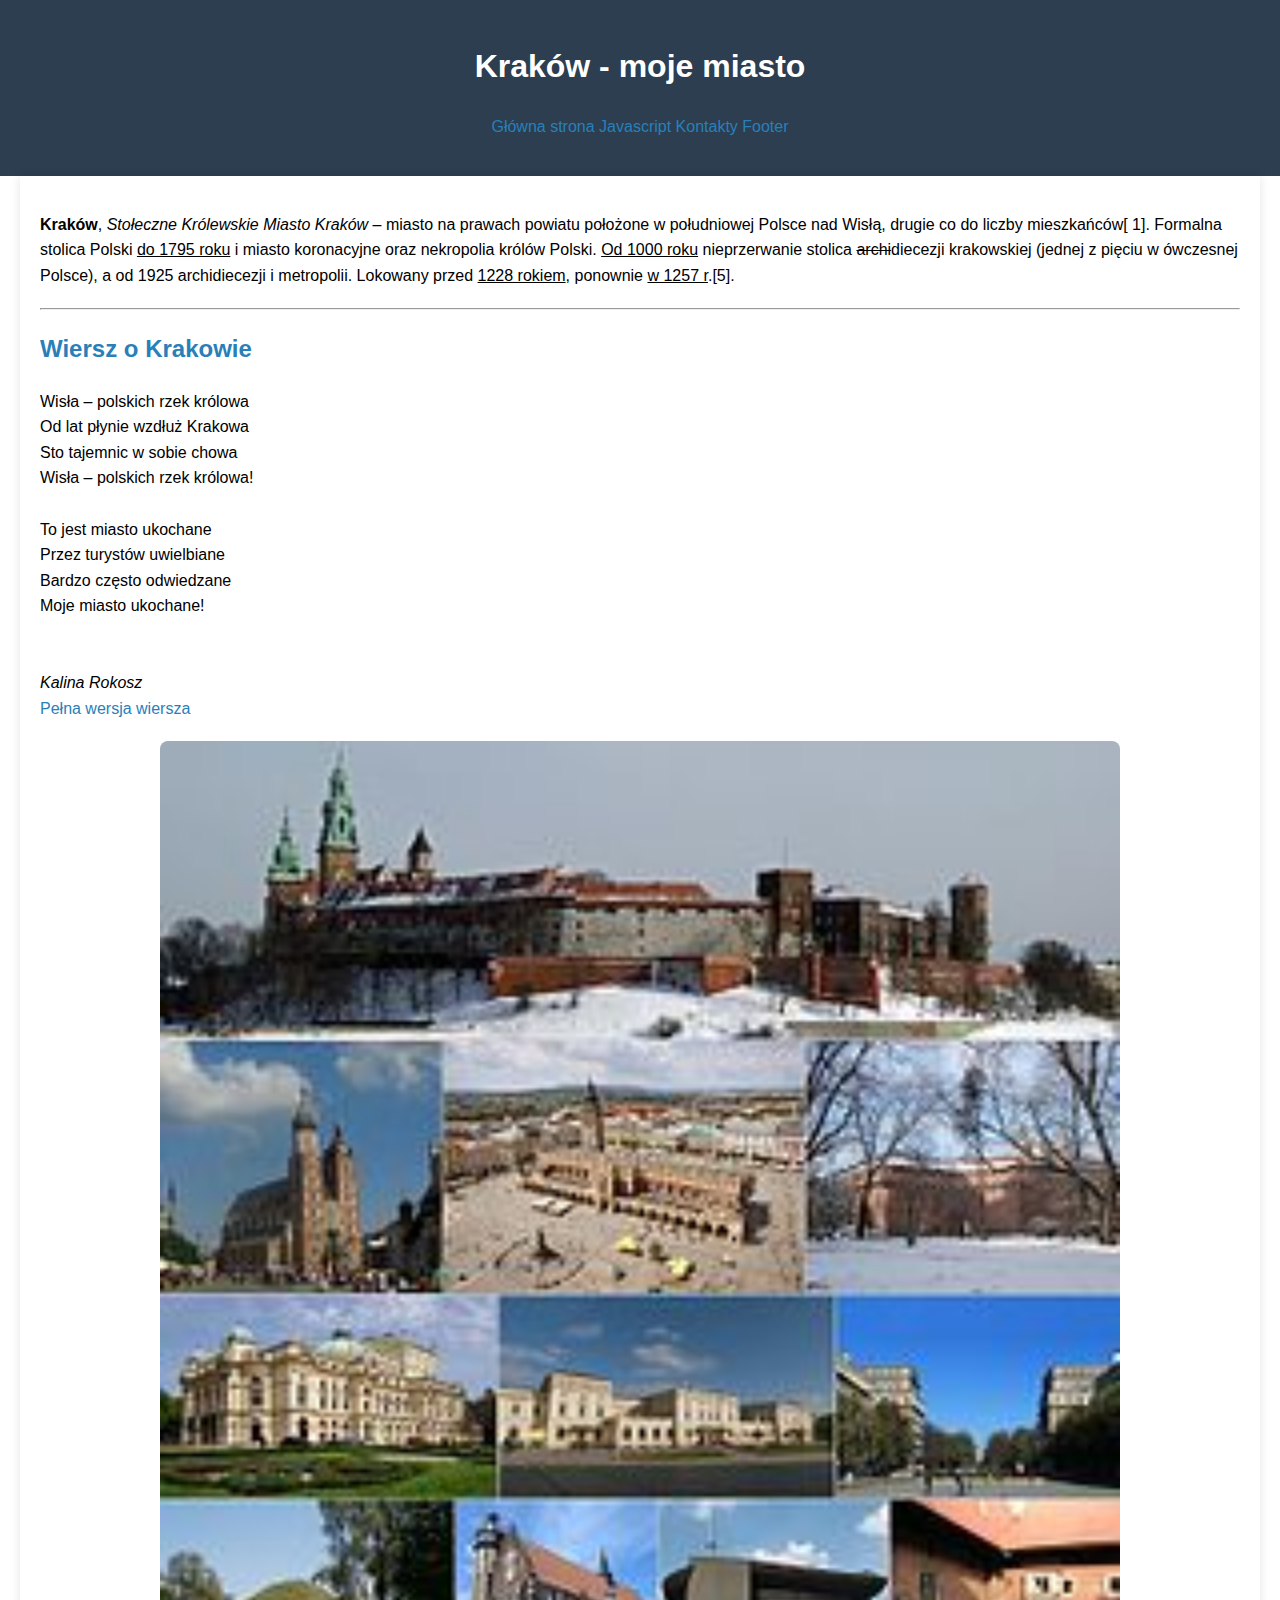
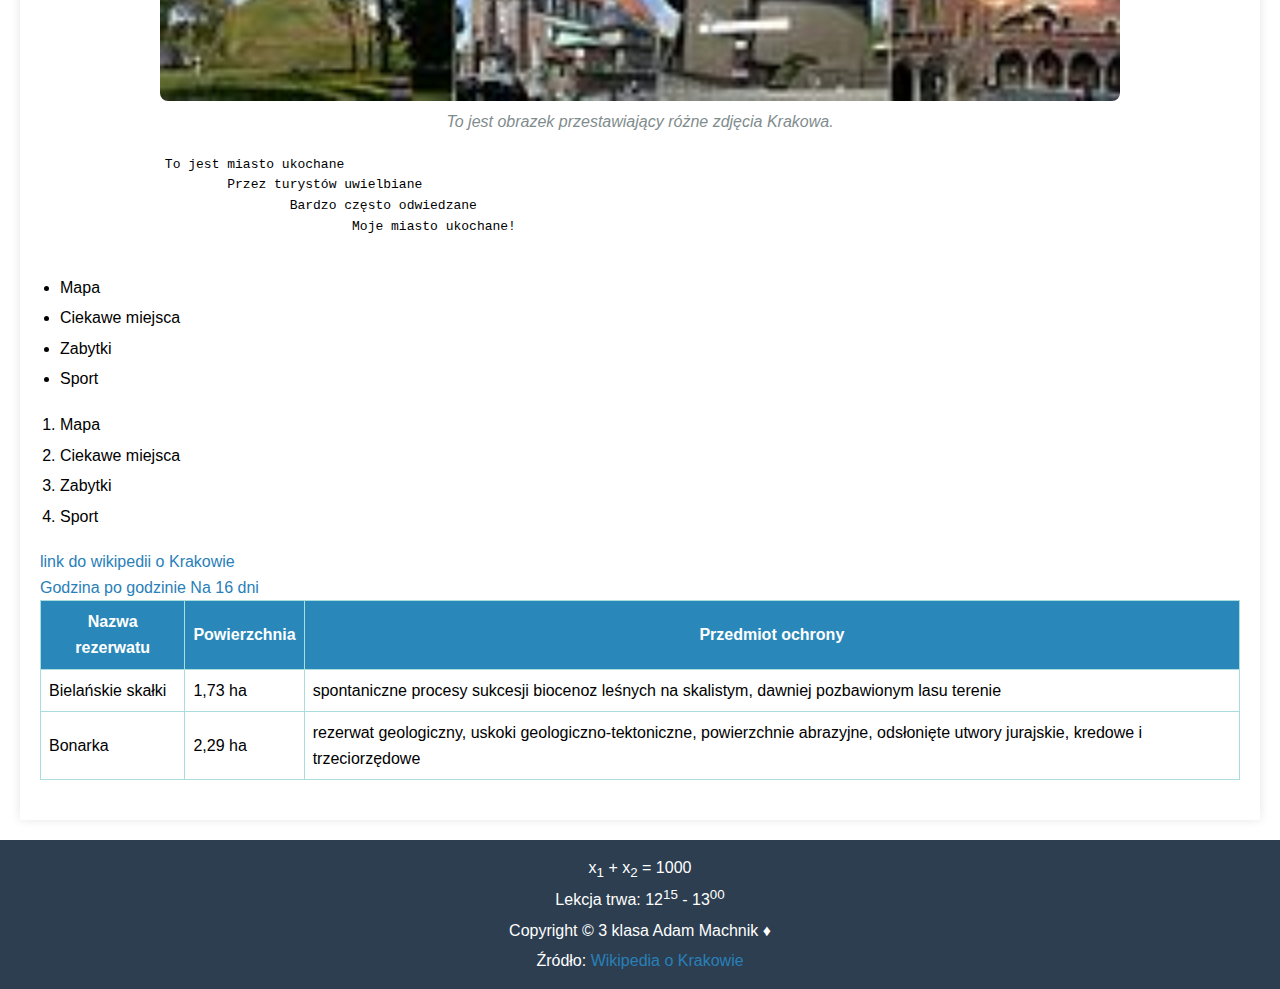
<file: index.html>
<!DOCTYPE html>
<html lang="pl">
	<head>
		<meta charset = "UTF-8">
		<title>Kraków</title>
		<link rel = "stylesheet" href="style.css">
	</head>
	
	<body>
		<header>
			<h1>Kraków - moje miasto</h1>
			<nav>
				<ul>
					<li><a href="index.html">Główna strona</a></li>
					<li><a href="js.html" target="blank">Javascript</a></li>
					<li><a href="kontakty.html" target="blank">Kontakty</a></li>
					<li><a href="#footer">Footer</a></li>
				</ul>
			</nav>
		</header>
		<main>
			<p>
				<b>Kraków</b>, <i>Stołeczne Królewskie Miasto Kraków</i> – miasto na prawach powiatu
				 położone w południowej Polsce nad Wisłą, drugie co do liczby mieszkańców[
				1]. Formalna stolica Polski <u>do 1795 roku</u> i miasto koronacyjne oraz nekropolia królów Polski.
				 <u>Od 1000 roku</u> nieprzerwanie stolica <strike>archi</strike>diecezji krakowskiej (jednej z pięciu w ówczesnej Polsce), a od 1925 archidiecezji i metropolii.
				 Lokowany przed <u>1228 rokiem</u>, ponownie <u>w 1257 r</u>.[5].
			</p>
			<hr>
			<h2>Wiersz o Krakowie</h2>
			<p>
				Wisła – polskich rzek królowa<br>
				Od lat płynie wzdłuż Krakowa<br>
				Sto tajemnic w sobie chowa<br>
				Wisła – polskich rzek królowa!<br><br>
				
				To jest miasto ukochane<br>
				Przez turystów uwielbiane<br>
				Bardzo często odwiedzane<br>
				Moje miasto ukochane!<br><br><br>
				<i>Kalina Rokosz</i><br>
				<a href="https://muzycznakurtyna.pl/wierszyk/jedziemy-do-krakowa-wierszyk-o-krakowie/" target="blank">Pełna wersja wiersza</a>
			</p>
			<figure>
				<img src="images/kolaz_krakow.jpg" alt = "obrazek Krakowa">
				<figcaption>To jest obrazek przestawiający różne zdjęcia Krakowa.</figcaption>
			</figure>
				<pre>
		To jest miasto ukochane
			Przez turystów uwielbiane
				Bardzo często odwiedzane
					Moje miasto ukochane!
				</pre>
			<ul>
				<li>Mapa</li>
				<li>Ciekawe miejsca</li>
				<li>Zabytki</li>
				<li>Sport</li>
			</ul>
			<ol>
				<li>Mapa</li>
				<li>Ciekawe miejsca</li>
				<li>Zabytki</li>
				<li>Sport</li>
			</ol>
			<a href = "https://pl.wikipedia.org/wiki/Krak%C3%B3w" target="_blank">link do wikipedii o Krakowie</a>
			<div id="tp-widget-default" data-city="200122" data-version="2.0.0">
				<div id="tp-widget-bottom-default">
					<a id="tp-widget-flink-default" href="https://www.twojapogoda.pl/prognoza-godzinowa-polska/malopolskie-krakow/" target="_blank" rel="nofollow" title="Kraków - prognoza godzinowa">Godzina po godzinie</a>
					<a id="tp-widget-flink-second" href="https://www.twojapogoda.pl/prognoza-16dni-polska/malopolskie-krakow/" target="_blank" rel="nofollow" title="Kraków - prognoza na 16 dni">Na 16 dni</a>
					<a id="tp-widget-mlink-default" href="https://www.twojapogoda.pl" target="_blank" rel="nofollow" title="TwojaPogoda.pl - Pogoda w Polsce i na świecie - pogoda na 16 dni"></a>
				</div>
			</div>
			<table>
				<tr>
					<th>Nazwa rezerwatu</th>
					<th>Powierzchnia</th>
					<th>Przedmiot ochrony</th>
				</tr>
				<tr>
					<td>Bielańskie skałki</td>
					<td>1,73 ha</td>
					<td>spontaniczne procesy sukcesji biocenoz leśnych na skalistym, dawniej pozbawionym lasu terenie</td>
				</tr>
				<tr>
					<td>Bonarka</td>
					<td>2,29 ha</td>
					<td>rezerwat geologiczny, uskoki geologiczno-tektoniczne, powierzchnie abrazyjne, odsłonięte utwory jurajskie, kredowe i trzeciorzędowe</td>
				</tr>
			</table>
		</main>
		<footer id="footer">
			<p>
				x<sub>1</sub> + x<sub>2</sub> = 1000<br>
				Lekcja trwa: 12<sup>15</sup> - 13<sup>00</sup>
			</p>
			<p>Copyright &copy; 3 klasa Adam Machnik &diams;</p>
			<p>
				Źródło: <a href ="https://pl.wikipedia.org/wiki/Krak%C3%B3w" target = blank>Wikipedia o Krakowie</a>
			</p>
		</footer>
		<script type="text/javascript">
			(function (t, p, w, d, g) {
				if (t.getElementById(w)) return;
				d = t.getElementsByTagName(p)[0], g = t.createElement(p);
				g.id = w; g.src = "https://widget.twojapogoda.pl/default/main.js";g.charset="UTF-8";
				d.parentNode.appendChild(g);
			}(document, "script", "tp-widget-script-default"));
		</script>
	</body>
</html>
</file>
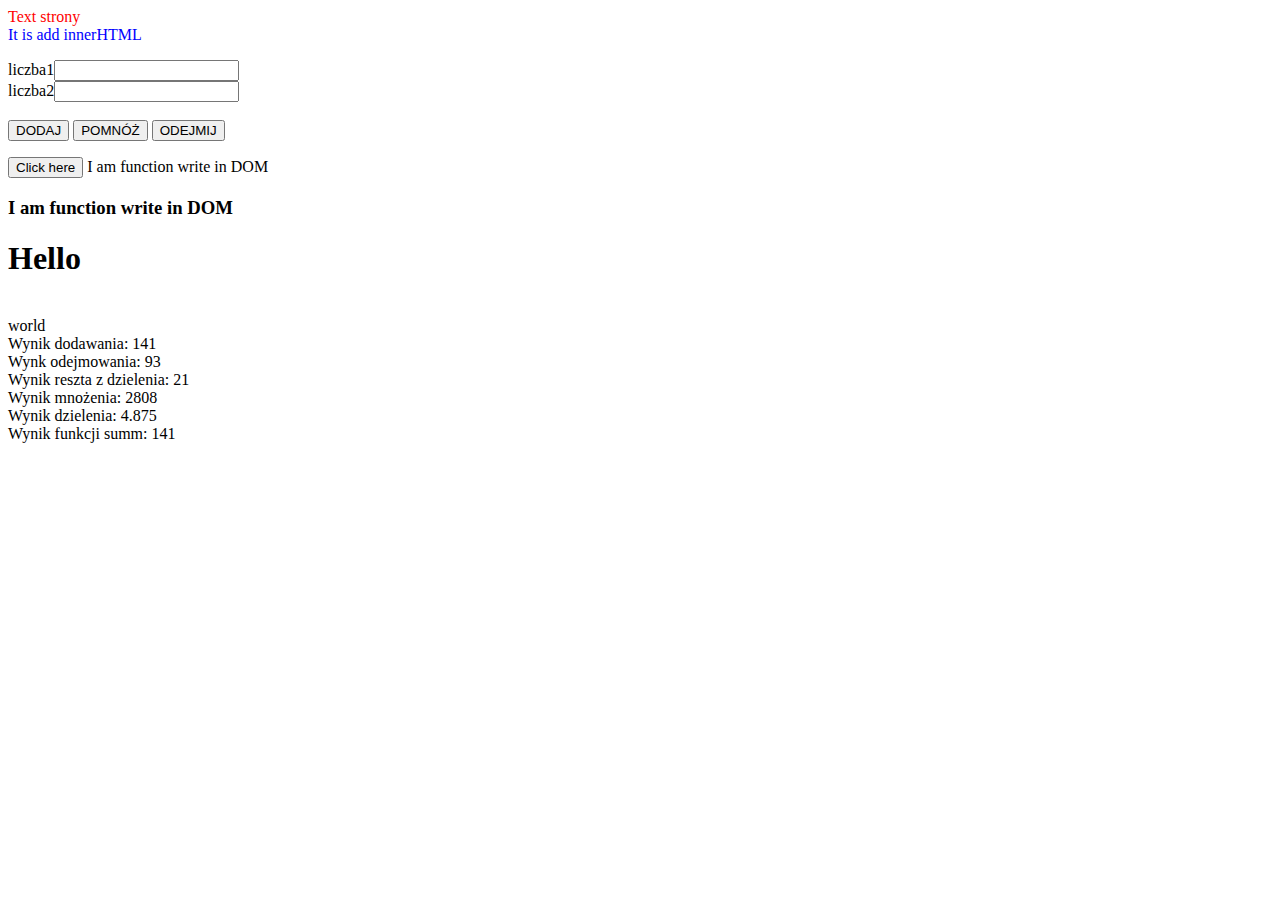
<file: js.html>
<!DOCTYPE html>
<html lang="pl">
<head>
    <meta charset="UTF-8">
    <meta name="viewport" content="width=device-width, initial-scale=1.0">
    <title>JavaScript</title>
</head>
<body>
    <div id="div-id-1">Text strony</div>
    <p id = "demo">
        <div>
            liczba1<input type="text" id="liczba1"><br>
            liczba2<input type="text" id="liczba2"><br><br>
            <button onclick="dodaj()">DODAJ</button>
            <button onclick="iloczyn()">POMNÓŻ</button>
            <button onclick="roznica()">ODEJMIJ</button>
            <p id="wynik"></p>
        </div>
    </p>
    <button id="clickIt">Click here</button>
    <script>
        // alert("Hello world")
        // prompt("Jak masz na imię?")
        // console.log("I am console your browser, hello!")
        //DOM
        document.write("I am function write in DOM");
        document.write("<h3>I am function write in DOM</h3>");
        //my function
        function myWrite(myAttribute){
            document.write(myAttribute);
        }
        myWrite("<h1 class='element-h1'>Hello</h1>");
        myWrite("<br>");
        myWrite("world");
        myWrite("<br>");
        let myElement = document.getElementById("div-id-1");
        myElement.innerHTML += "<div style='color:blue;   '>It is add innerHTML</div>";
        myElement.style.color = "red";
        myElement.style.fontsize = 30;

        let num =1.45;
        let str = "string";
        let bool = true;

        console.log(num);
        console.log(str);
        console.log(bool);

        let firstNum = 17;
        let secondNum = 24;

        firstNum += 100;
        console.log(firstNum);
        firstNum++;
        console.log(firstNum);
        firstNum--;
        console.log(firstNum);

        document.write("Wynik dodawania: ", firstNum+secondNum, "<br>");
        document.write("Wynk odejmowania: ", firstNum-secondNum, "<br>");
        document.write("Wynik reszta z dzielenia: ", firstNum%secondNum, "<br>");
        document.write("Wynik mnożenia: ", firstNum*secondNum, "<br>");
        document.write("Wynik dzielenia: ", firstNum/secondNum, "<br>");

        function summ(a, b){
            return a + b
        }

        document.write("Wynik funkcji summ: ", summ(firstNum, secondNum));

        function myFunction(){
            document.getElementById("demo").innerHTML += "We clicked <br>";
        }
        document.getElementById("clickIt").addEventListener("click", myFunction);

        function dodaj(){
            let liczba1 = parseInt(document.getElementById("liczba1").value);
            let liczba2 = parseInt(document.getElementById("liczba2").value);
            let wynikSum=liczba1+liczba2;
            document.getElementById("wynik").innerHTML = wynikSum;
        }
        function iloczyn(){
            let liczba1 = parseInt(document.getElementById("liczba1").value);
            let liczba2 = parseInt(document.getElementById("liczba2").value);
            let wynikSum=liczba1*liczba2;
            document.getElementById("wynik").innerHTML = wynikSum;
        }
        function roznica(){
            let liczba1 = parseInt(document.getElementById("liczba1").value);
            let liczba2 = parseInt(document.getElementById("liczba2").value);
            let wynikSum=liczba1-liczba2;
            document.getElementById("wynik").innerHTML = wynikSum;
        }
    </script>
</body>
</html>
</file>
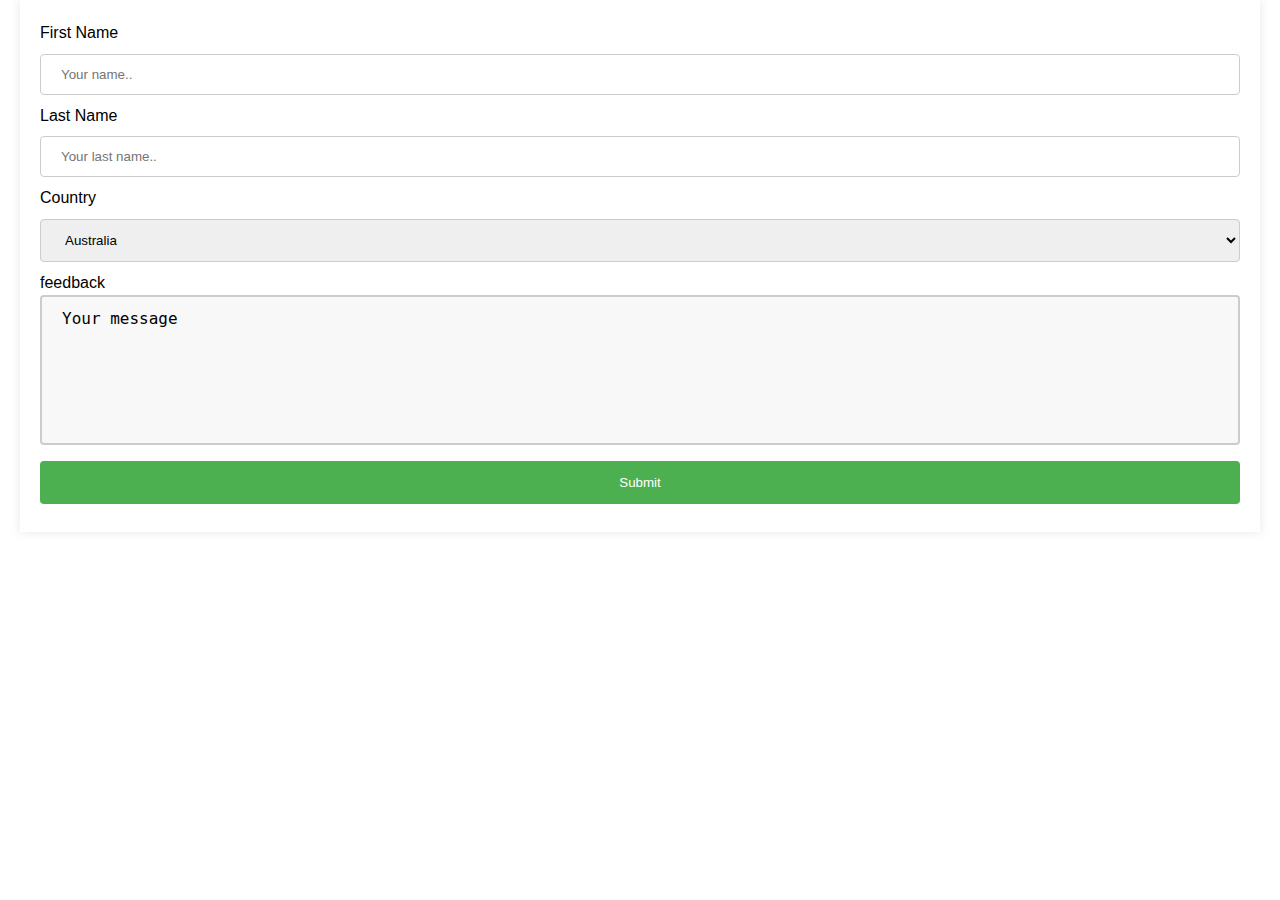
<file: kontakty.html>
<!DOCTYPE html>
<html>
    <head>
        <meta charset="UTF-8">
        <meta name-"viewport" content="width=device-width, initial scale=1.0">
        <link rel = "stylesheet" href="style.css">
        <title>Kontakty</title>
    </head>
    <body>
        <main>
          <div class="form-kontakty">
            <form action="https://formspree.io/f/mvgognov" method="POST">
              <label for="fname">First Name</label>
              <input type="text" id="fname" name="firstname" placeholder="Your name..">
          
              <label for="lname">Last Name</label>
              <input type="text" id="lname" name="lastname" placeholder="Your last name..">
          
              <label for="country">Country</label>
              <select id="country" name="country">
                <option value="australia">Australia</option>
                <option value="canada">Canada</option>
                <option value="usa">USA</option>
                <option value="poland">Poland</option>
              </select>
              <label for="text-area">feedback</label>
              <textarea id="text-area">Your message</textarea>
              <input type="submit" value="Submit">
            </form>
          </div>
        </main>
    </body>
</html>
</file>
<file: style.css>
/* general styles */
body{
    font-family: Arial, serif;
    line-height: 1.6;
    margin: 0px;
    padding: 0px;
}
/* styles for the header */
header{
    background-color: #2c3e50;
    color: white;
    padding: 20px 0;
    text-align: center;
}

header h1{
    margin: 0 px;
    font-size: 36 px;
}
 nav ul{
    list-style: none;
    padding: 0;
 }

 nav ul li{
    display: inline;
    margin: 0 15 px;
    font-size: 18 px;
 }

 nav ul li:hover{
    text-decoration: underline;
    cursor: pointer;
 }
/* main content */
main{
    padding: 20px;
    max-width: 1200px;
    margin: 0 auto;
    background-color: #fff;
    box-shadow:0 0 10px rgba(0,0,0,0.1);
}

main p, main ul, main ol{
    margin-bottom: 20px;
}

h2{
    color: #2980b9;
}

figure{
    text-align: center;
    margin: 20px 0;
}

figure img{
    width: 80%;
    border-radius: 8px;
}

figcaption{
    font-style: italic;
    color: #7f8c8d;
}
/* style for the table */
table{
    width: 100%;
    border-collapse: collapse;
    margin-bottom: 20px;
}

table, th, td{
    border: 1px solid #add;
    padding: 8px;
}

th{
    background-color: #2988b9;
    color: white;
}
/* styles for lists */
ul, ol{
    padding-left: 20px;
}

ul li, ol li{
    margin-bottom: 5px;
}
/* styles for links */
a {
    color: #2980b9;
    text-decoration: none;
}

a:hover {
    text-decoration: underline;
}
/* styles for the footer */
footer{
    background-color: #2c3e50;
    color: white;
    text-align: center;
    padding: 10px 0;
    margin-top: 20px;
}

footer p{
    margin:5px 0;
}
/*style forms*/
form{
    align:center;
}
textarea {
    width: 100%;
    height: 150px;
    padding: 12px 20px;
    box-sizing: border-box;
    border: 2px solid #ccc;
    border-radius: 4px;
    background-color: #f8f8f8;
    font-size: 16px;
    resize: none;
  }
input[type=text], select {
  width: 100%;
  padding: 12px 20px;
  margin: 8px 0;
  display: inline-block;
  border: 1px solid #ccc;
  border-radius: 4px;
  box-sizing: border-box;
}

input[type=submit] {
  width: 100%;
  background-color: #4CAF50;
  color: white;
  padding: 14px 20px;
  margin: 8px 0;
  border: none;
  border-radius: 4px;
  cursor: pointer;
}

input[type=submit]:hover {
  background-color: #45a049;
}
textarea{
    height: 150px;
form-kontakty {
    border-radius: 5px;
    background-color: #f2f2f2;
    padding: 20px;
}
</file>
